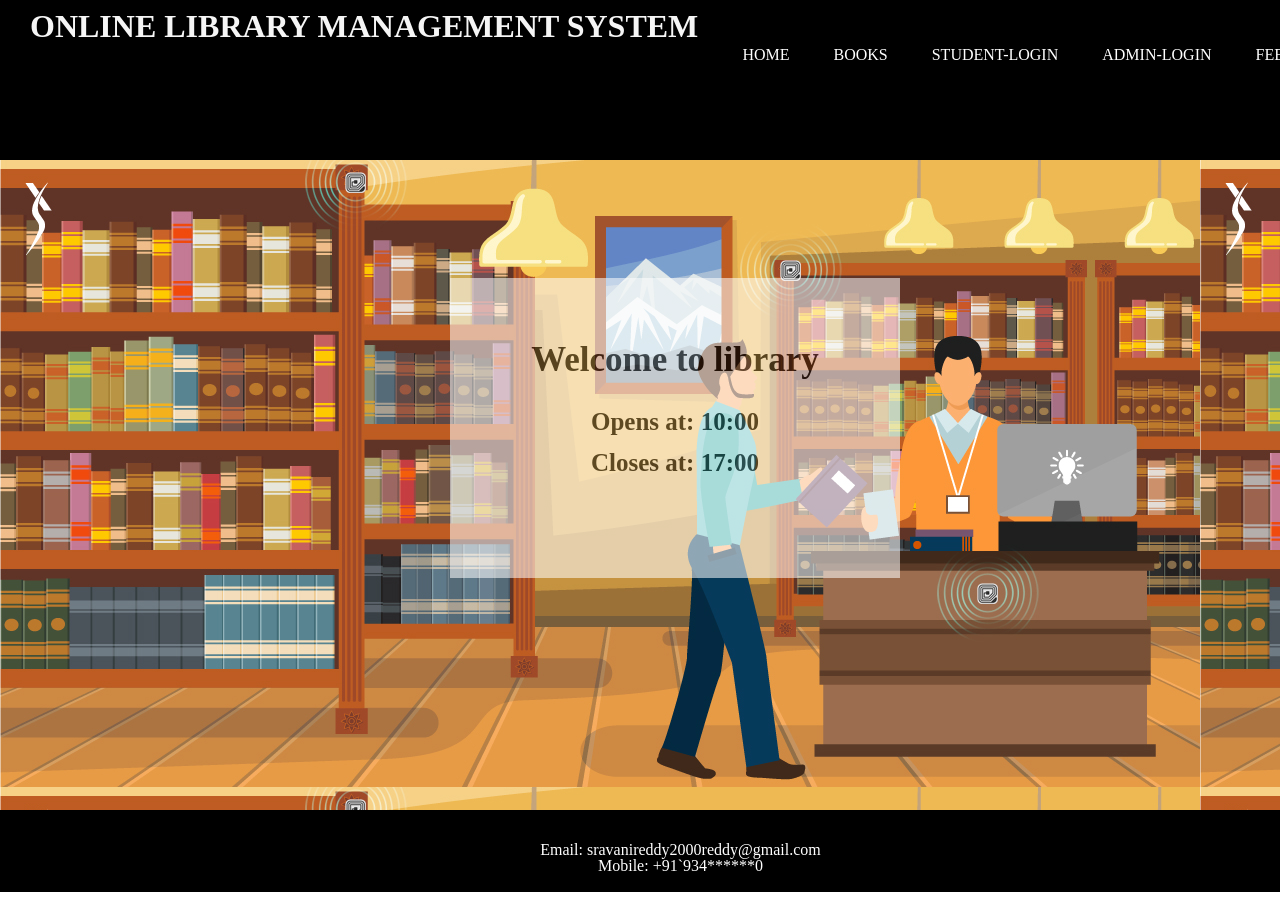
<file: Library Management System/index.html>
<!DOCTYPE html>
<html>
    <head>
        <title>
            Online Management System
        </title>
        <link rel="stylesheet" type="text/css" href="style.css">
        <meta charset="utf-8">
	    <meta name="viewport" content="width=device-width, initial-scale=1">

    </head>

<body>
    <div class="wrapper">
		<header>
            <div class="logo">
               
                <h1 style="color: whitesmoke;">ONLINE LIBRARY MANAGEMENT SYSTEM</h1>
            </div>
            <nav>
				<ul>
					<li><a href="index.html">HOME</a></li>
					<li><a href="books.html">BOOKS</a></li>
					<li><a href="student_login.html">STUDENT-LOGIN</a></li>
					<li><a href="admin_login.html">ADMIN-LOGIN</a></li>
					<li><a href="feedback.php">FEEDBACK</a></li>
				</ul>
			</nav>
		</header>
        <section>
            <div class="sec_img">
                <br><br><br>
                <div class="box">
                    <br><br><br><br>
                    <h1 style="text-align: center; font-size: 35px;">Welcome to library</h1><br><br>
                    <h1 style="text-align: center;font-size: 25px;">Opens at: 10:00 </h1><br>
                    <h1 style="text-align: center;font-size: 25px;">Closes at: 17:00 </h1><br>
                </div>
            </div>

        </section>
        <footer>
            <p style="color:white;  text-align: center; ">
				<br><br>
				Email: sravanireddy2000reddy@gmail.com<br>
				Mobile: +91`934******0
			</p>

        </footer>
</body>

</html>
</file>
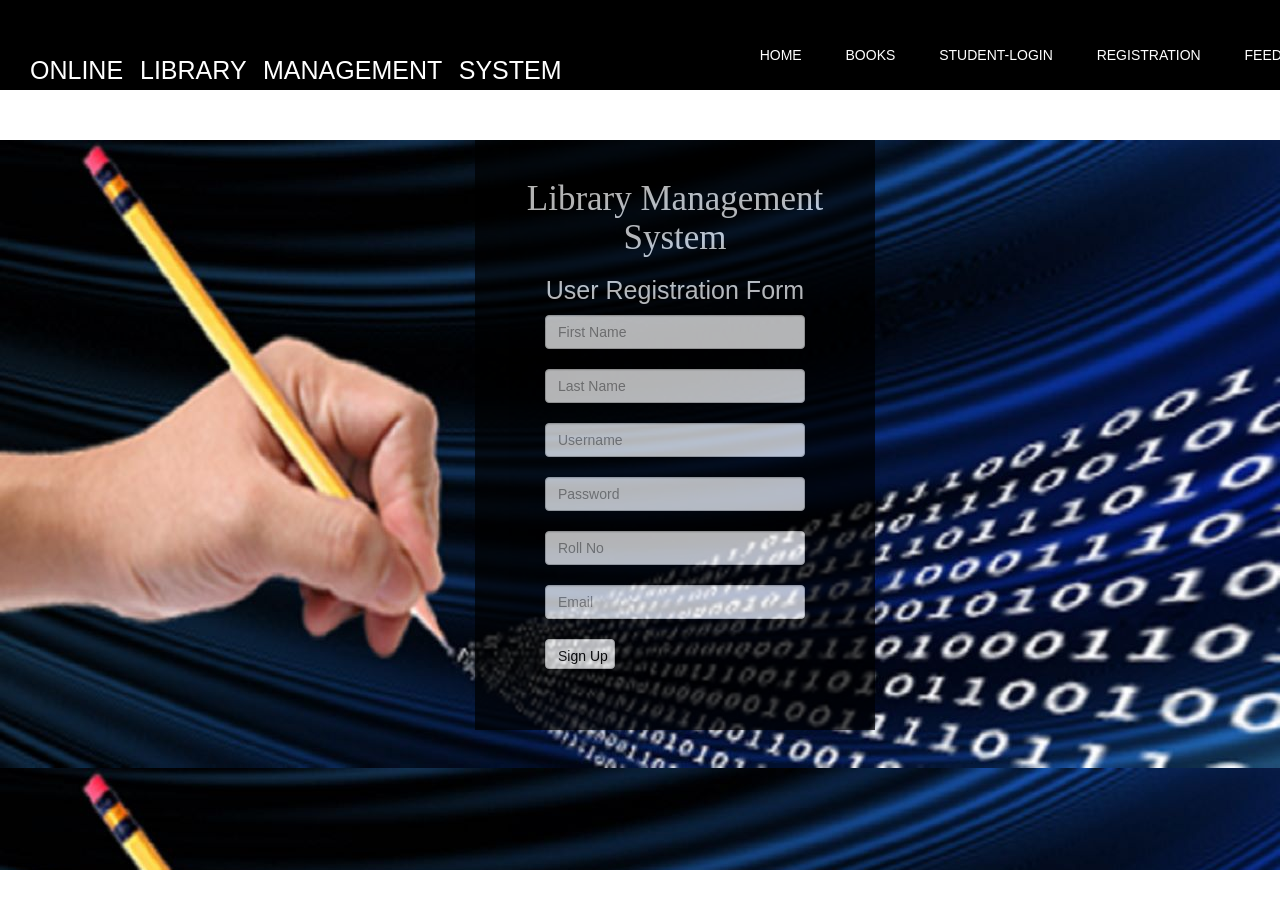
<file: Library Management System/registration.html>
<!DOCTYPE html>
<html>
<head>

  <title>Student Registration</title>
  <link rel="stylesheet" type="text/css" href="style.css">
  <meta charset="utf-8">
  <meta name="viewport" content="width=device-width, initial-scale=1">
  <link rel="stylesheet" href="https://maxcdn.bootstrapcdn.com/bootstrap/3.4.1/css/bootstrap.min.css">
  <script src="https://ajax.googleapis.com/ajax/libs/jquery/3.6.4/jquery.min.js"></script>

  <script src="https://maxcdn.bootstrapcdn.com/bootstrap/3.4.1/js/bootstrap.min.js"></script>

  
</head>
<body>
<header style="height: 90px;">
  
<div class="logo">
      <h1 style="color: white; font-size: 25px;word-spacing: 10px; line-height: 80px;margin-top: 20px;">ONLINE LIBRARY MANAGEMENT SYSTEM</h1>
    </div>

      <nav>
        <ul>
          <li><a href="index.html">HOME</a></li>
          <li><a href="">BOOKS</a></li>
          <li><a href="student_login.html">STUDENT-LOGIN</a></li>
          <li><a href="registration.html">REGISTRATION</a></li>
          <li><a href="">FEEDBACK</a></li>
        </ul>
      </nav>
</header>
<section>
    <div class="reg_img">
  
      <div class="box2">
          <h1 style="text-align: center; font-size: 35px;font-family: Lucida Console;"> Library Management System</h1>
          <h1 style="text-align: center; font-size: 25px;">User Registration Form</h1>
        <form name="Registration" action="" method="">
          
          <div class="login">
            <input class="form-control" type="text" name="first" placeholder="First Name" required=""><br>
            <input class="form-control" type="text" name="last" placeholder="Last Name" required=""> <br>
            <input class="form-control" type="text" name="username" placeholder="Username" required=""> <br>
            <input class="form-control" type="password" name="password" placeholder="Password" required=""> <br>
            <input class="form-control" type="text" name="roll" placeholder="Roll No" required=""><br>
  
            <input class="form-control" type="text" name="email" placeholder="Email" required=""><br>
  
            <input class="btn btn-default" type="submit" name="submit" value="Sign Up" style="color: black; width: 70px; height:30px;"></div>

        </form>
       
      </div>
    </div>
  </section>
  </body>
</file>
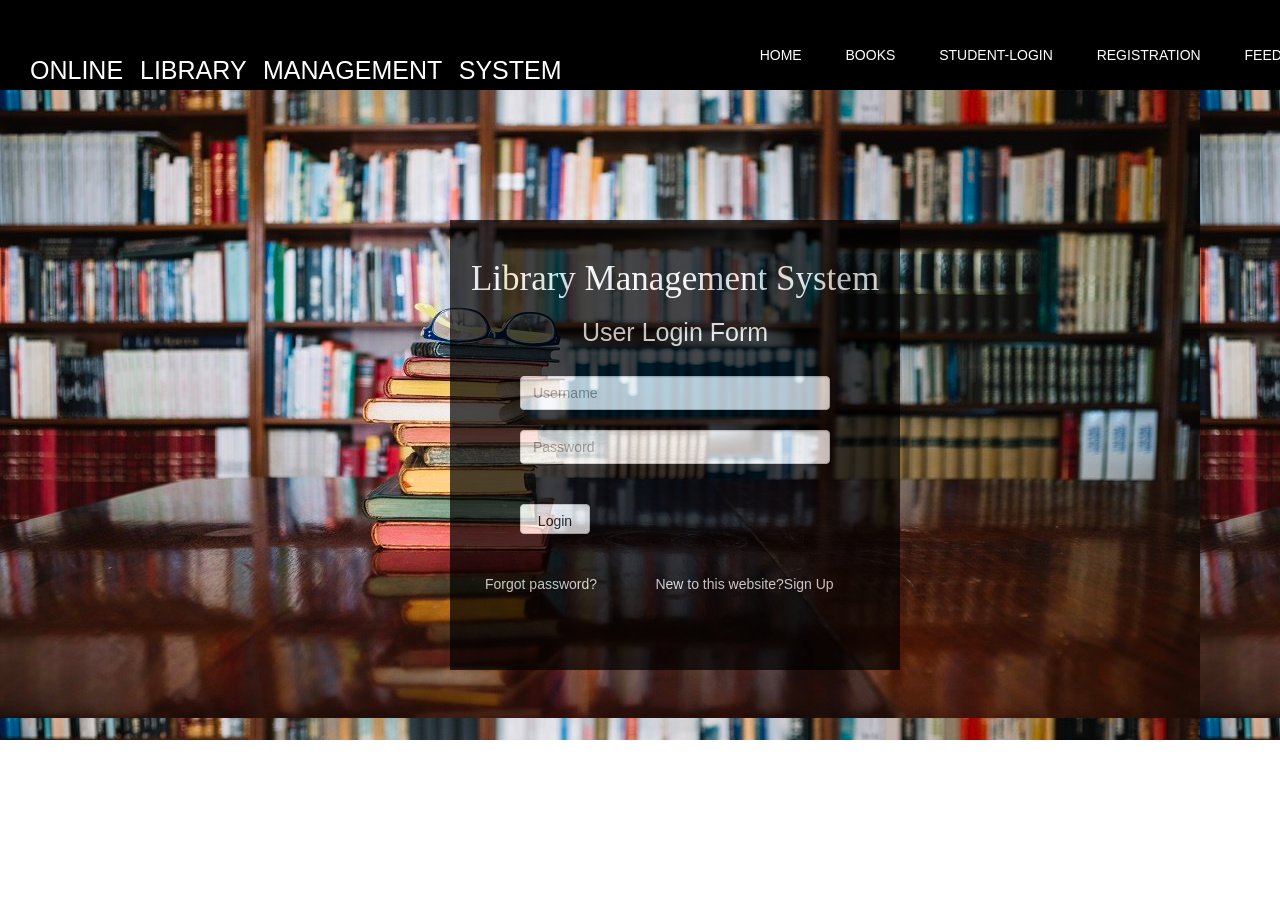
<file: Library Management System/student_login.html>
<!DOCTYPE html>
<html>
    <head>
        <title>
            Student login
        </title>
        <link rel="stylesheet" type="text/css" href="style.css">
        <meta charset="utf-8">
	    <meta name="viewport" content="width=device-width, initial-scale=1">

        <link rel="stylesheet" href="https://maxcdn.bootstrapcdn.com/bootstrap/3.4.1/css/bootstrap.min.css">
        <script src="https://ajax.googleapis.com/ajax/libs/jquery/3.6.4/jquery.min.js"></script>

        <script src="https://maxcdn.bootstrapcdn.com/bootstrap/3.4.1/js/bootstrap.min.js"></script>
    </head>
    <body>
        <header style="height: 90px;">
            <div class="logo">
                
                <h1 style="color: white; font-size: 25px;word-spacing: 10px; line-height: 80px;margin-top: 20px;">ONLINE LIBRARY MANAGEMENT SYSTEM</h1>
            </div>
            <nav>
				<ul>
					<li><a href="index.html">HOME</a></li>
					<li><a href="">BOOKS</a></li>
					<li><a href="student_login.html">STUDENT-LOGIN</a></li>
					<li><a href="registration.html">REGISTRATION</a></li>
					<li><a href="">FEEDBACK</a></li>
				</ul>
			</nav>

        </header>
        <section>
            <div class="log_img">
                <br><br><br>
                <div class="box1">
                    <h1 style="text-align: center; font-size: 35px;font-family: Lucida Console;">Library Management System</h1>
                    <h1 style="text-align: center; font-size: 25px;">User Login Form</h1><br>
                    <form name="login" action="" method="">
    
        <div class="login">
          <input  class="form-control" type="text" name="username" placeholder="Username" required=""> <br>
          <input  class="form-control" type="password" name="password" placeholder="Password" required=""> <br><br>
          <input class="btn btn-default" type="submit" name="submit" value="Login" style="color: black; width: 70px; height:30px;"></div>

            
            <p style="color: white; padding-left: 15px;">
                <br><br>
                <a style="color:white;" href="">Forgot password?</a> &nbsp &nbsp &nbsp &nbsp &nbsp &nbsp &nbsp
                New to this website?<a style="color: white;" href="registration.html">Sign Up</a>
              </p>
            </form>
            </div>

        </section>

    </body>
    </html>
</file>
<file: Library Management System/style.css>
html, body, div, span, object, iframe,
h1, h2, h3, h4, h5, h6, p, blockquote, pre,
abbr, address, cite, code,
del, dfn, em, img, ins, kbd, q, samp,
small, strong, sub, sup, var,
b, i,
dl, dt, dd, ol, ul, li,
fieldset, form, label, legend,
table, caption, tbody, tfoot, thead, tr, th, td,
article, aside, canvas, details, figcaption, figure, 
footer, header, hgroup, menu, nav, section, summary,
time, mark, audio, video {
margin:0;
padding:0;
border:0;
outline:0;
font-size:100%*
vertical-align:baseline;
background:transparent;
}

body {
line-height:1;
}

article,aside,details,figcaption,figure,
footer,header,hgroup,menu,nav,section { 
display:block;
}

nav ul {
list-style:none;
}

blockquote, q {
quotes:none;
}

blockquote:before, blockquote:after,
q:before, q:after {
content:'';
content:none;
}

a {
margin:0;
padding:0;
font-size:100%;
vertical-align:baseline;
background:transparent;
}

ins {
background-color:#ff9;
color:#000;
text-decoration:none;
}
mark {
background-color:#ff9;
color:#000; 
font-style:italic;
font-weight:bold;
}

del {
text-decoration: line-through;
}

abbr[title], dfn[title] {
border-bottom:1px dotted;
cursor:help;
}

table {
border-collapse:collapse;
border-spacing:0;
}
hr {
display:block;
height:1px;
border:0; 
border-top:1px solid #cccccc17;
margin:1em 0;
padding:0;
}

input, select {
vertical-align:middle;
}

/* ******************************************* -Main code   INDEX ********************************-*/

.wrapper
{
	height: 660px;
	width: 1350px;
}
header
{
	height: 140px;
	width: 1340px;
	background-color: black;
	padding: 10px;
}
section
{
	height: 650px;

	width: 1350px;
	background-color: rgba(128, 128, 128, 0.322);
}
footer
{
	height: 82px;
	width: 1361px;
	background-color: black;
}
.logo
{
	float :left;
	padding-left: 20px;
   

}
.logo img 
{
	padding-left: 80px;
    width:100px;
    height:100px;
}

li a
{
	color: white;
	text-decoration: none;
    background:url("");
}
nav
{
	float:right;
	word-spacing: 40px;
	padding: 10px;
}
nav li 
{
	display: inline-block;
	line-height: 70px;
}

section .sec_img
{
	height: 650px;
	margin-top: 0px;
	background-image: url("images/012.jpg");
}
.box
{
	height: 300px;
	width: 450px;
	background-color: rgba(255, 255, 255, 0.918);
	margin: 70px auto;
	opacity: .6;
	color: black;
}

/*--------------------------------st_login-----------------------------*/

.log_img
{
	height: 650px;
	margin-top:   0px;
	background-image: url("images/013.jpg");
}
.box1
{
	height: 450px;
	width: 450px;
	background-color: black;
	margin: 70px auto;
	opacity: .7;
	color: white;
	padding: 20px;
}
form .login
{
	margin: auto 50px;
}
input
{
	height: 25px;
	width: 300px;

}
/*------------------------------registration--------------------*/
.reg_img
{
	height: 730px;
	margin-top: 50px;
	background-image: url("images/lib.jpg");
}
.box2
{
	height: 590px;
	width: 400px;
	background-color: black;
	margin: 10px auto;
	opacity: .7;
	color: white;
	padding: 20px;
}
style.css
Displaying style.css
</file>
